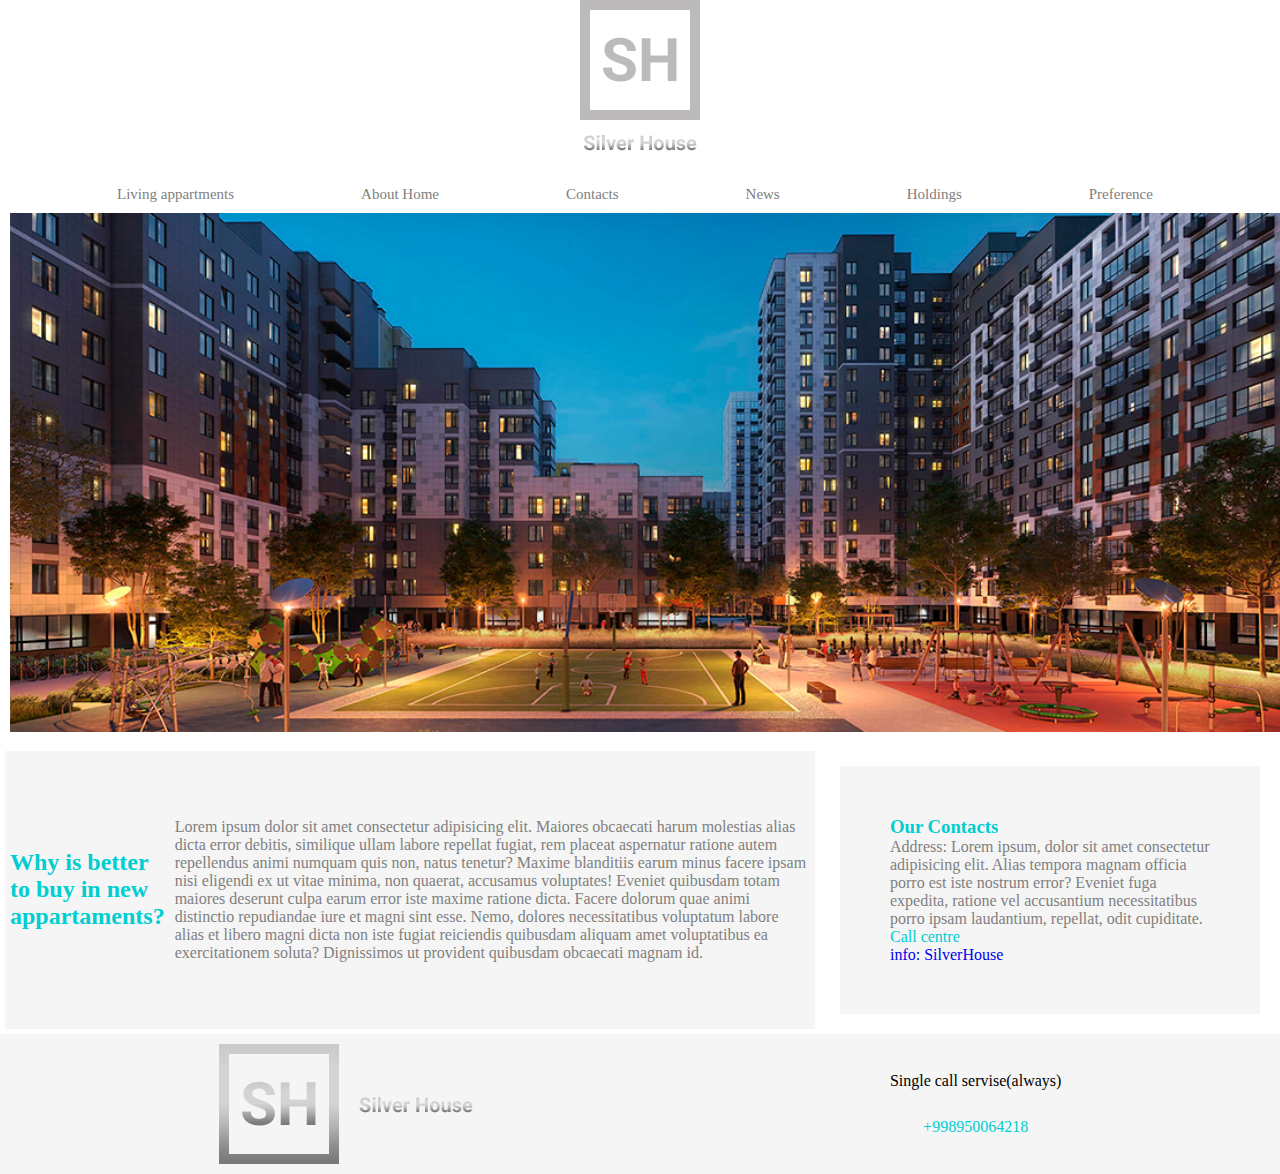
<file: index.html>
<!DOCTYPE html>
<html lang="en">
<head>
    <meta charset="UTF-8">
    <meta http-equiv="X-UA-Compatible" content="IE=edge">
    <meta name="viewport" content="width=device-width, initial-scale=1.0">
    <title>Silver house</title>
    <link rel="stylesheet" href="./style/style.css">
</head>
<body>
    <!--   header.header    -->
    <header class="header">
        <a class="header-img" href="#"><img src="./images/header-logo.png" alt="logo"></a>
        <nav>
            <ul>
                <li><a href="#">Living appartments</a></li>
                <li><a href="#">About Home</a></li>
                <li><a href="#">Contacts</a></li>
                <li><a href="#">News</a></li>
                <li><a href="#">Holdings</a></li>
                <li><a href="#">Preference</a></li>
            </ul>
        </nav>
        <!--     img.main-img    -->
        <img src="./images/block.png" alt="main" class="main-img">
    </header>
    <main class="main">
        <div class="main-menu">
            <div class="main-section">
                <h2 class="main-title">Why is better to buy in new appartaments?</h2>
                <p class="main-text">Lorem ipsum dolor sit amet consectetur adipisicing elit. Maiores obcaecati harum molestias alias dicta error debitis, similique ullam labore repellat fugiat, rem placeat aspernatur ratione autem repellendus animi numquam quis non, natus tenetur? Maxime blanditiis earum minus facere ipsam nisi eligendi ex ut vitae minima, non quaerat, accusamus voluptates! Eveniet quibusdam totam maiores deserunt culpa earum error iste maxime ratione dicta. Facere dolorum quae animi distinctio repudiandae iure et magni sint esse. Nemo, dolores necessitatibus voluptatum labore alias et libero magni dicta non iste fugiat reiciendis quibusdam aliquam amet voluptatibus ea exercitationem soluta? Dignissimos ut provident quibusdam obcaecati magnam id.</p>
            </div>
            <!--            .second-menu           -->
            <div class="second-menu">
                <!--          h3.main-title      -->
                <h3 class="main-title">Our Contacts</h3>
                <!-- p.main-text  -->
                <p class="main-text">Address: Lorem ipsum, dolor sit amet consectetur adipisicing elit. Alias tempora magnam officia porro est iste nostrum error? Eveniet fuga expedita, ratione vel accusantium necessitatibus porro ipsam laudantium, repellat, odit cupiditate.</p>
                <a class="num" href="tel:+998993665598">Call centre</a> 
                <a href="silverhouse.uz">info: SilverHouse</a> 
            </div>
        </div>
    </main>
    <footer class="footer">
        <div class="footer-inner">
           <img src="./images/footer-logo.png" alt="logo"> 
           <div class="footer-block">
               <p>Single call servise(always)</p>
               <a class="num" href="tel:+998993665598">+998950064218</a>
           </div>
        </div>
    </footer>
</body>
</html>
</file>
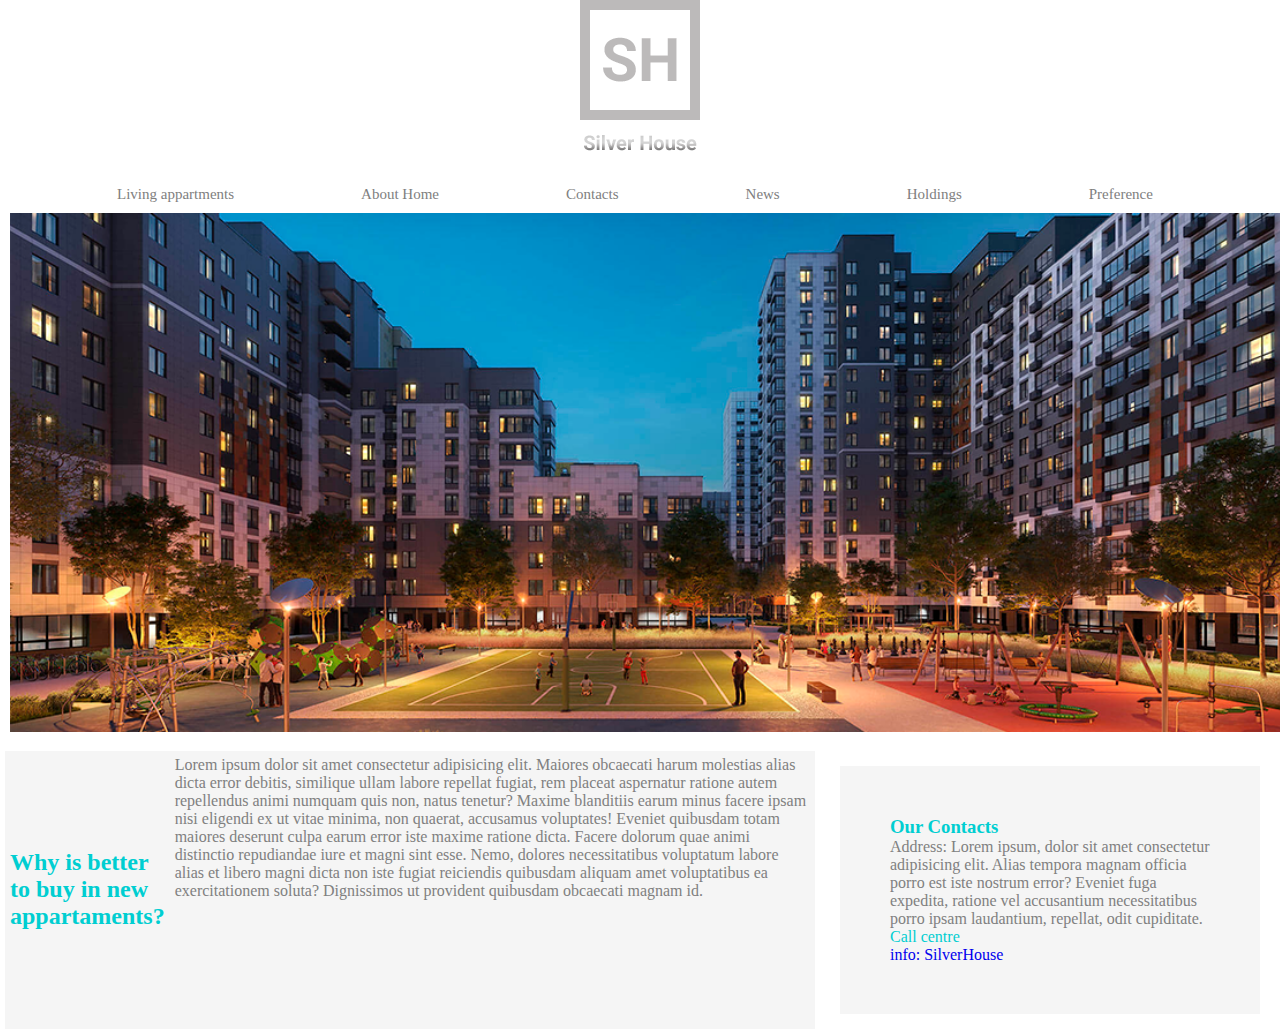
<file: Silver House 15/index.html>
<!DOCTYPE html>
<html lang="en">
<head>
    <meta charset="UTF-8">
    <meta http-equiv="X-UA-Compatible" content="IE=edge">
    <meta name="viewport" content="width=device-width, initial-scale=1.0">
    <title>Silver house</title>
    <link rel="stylesheet" href="./style/style.css">
</head>
<body>
    <!--   header.header    -->
    <header class="header">
        <a class="header-img" href="#"><img src="./images/header-logo.png" alt="logo"></a>
        <nav>
            <ul>
                <li><a href="#">Living appartments</a></li>
                <li><a href="#">About Home</a></li>
                <li><a href="#">Contacts</a></li>
                <li><a href="#">News</a></li>
                <li><a href="#">Holdings</a></li>
                <li><a href="#">Preference</a></li>
            </ul>
        </nav>
        <!--     img.main-img    -->
        <img src="./images/block.png" alt="main" class="main-img">
    </header>
    <main class="main">
        <div class="main-menu">
            <div class="main-section">
                <h2 class="main-title">Why is better to buy in new appartaments?</h2>
                <p class="main-text">Lorem ipsum dolor sit amet consectetur adipisicing elit. Maiores obcaecati harum molestias alias dicta error debitis, similique ullam labore repellat fugiat, rem placeat aspernatur ratione autem repellendus animi numquam quis non, natus tenetur? Maxime blanditiis earum minus facere ipsam nisi eligendi ex ut vitae minima, non quaerat, accusamus voluptates! Eveniet quibusdam totam maiores deserunt culpa earum error iste maxime ratione dicta. Facere dolorum quae animi distinctio repudiandae iure et magni sint esse. Nemo, dolores necessitatibus voluptatum labore alias et libero magni dicta non iste fugiat reiciendis quibusdam aliquam amet voluptatibus ea exercitationem soluta? Dignissimos ut provident quibusdam obcaecati magnam id.</p>
            </div>
            <!--            .second-menu           -->
            <div class="second-menu">
                <!--          h3.main-title      -->
                <h3 class="main-title">Our Contacts</h3>
                <!-- p.main-text  -->
                <p class="main-text">Address: Lorem ipsum, dolor sit amet consectetur adipisicing elit. Alias tempora magnam officia porro est iste nostrum error? Eveniet fuga expedita, ratione vel accusantium necessitatibus porro ipsam laudantium, repellat, odit cupiditate.</p>
                <a class="num" href="tel:+998993665598">Call centre</a> 
                <a href="silverhouse.uz">info: SilverHouse</a> 
            </div>
        </div>
    </main>
</body>
</html>
</file>
<file: style/style.css>
* {
    margin: 0;
    padding: 0;
    text-decoration: none;
    list-style: none;
}
.header-img {
    display: block;
    text-align: center;
    margin-bottom: 30px;
}
nav {
    margin: 0 auto;
}
ul {
    display: flex;
    justify-content: space-evenly;
}
ul li {
    margin-right: 10px;
}
ul li a {
    color: grey;
    font-size: 15px;
}
ul li a:hover {
    padding: 3px;
    color: cyan;
    border: 2px solid cyan;
    font-size: 20px;
}
.main-img {
    width: 100%;
    height: auto;
    margin: 10px;
}
.main-menu {
    width: 100%;
    display: flex;
    /* flex-direction: row; */
    /* flex-basis: auto; */
}
.main-section {
    background-color: whitesmoke;
    margin: 5px;
    padding: 5px; 
    display: flex;
    align-items: center;
    flex-basis: 70%;
}
.main-title {
    color: darkturquoise;
}
.main-text {
    color: gray;
}
.num {
  color:darkturquoise;  
}
.second-menu {
    flex-basis: 26%;
    padding: 10px;
    margin: 10px;
    border: gray;
    display: flex;
    flex-direction: column;
    justify-content: space-evenly;
}
.main-content, .second-menu {
    background-color: whitesmoke;
    padding: 20px;
}
.main-content {
    flex-basis: 68%;
    height: auto;
    margin: 20px;
    margin-right: 50px;
    padding: 50px;
    display: flex;
}
.main-title {
    display: flex;
    flex-direction: column;
    justify-content: center;
    margin-right: 10px;
}
.second-menu {
    flex-basis: 28%;
    margin: 20px;
    height: auto;
    padding: 50px;
  }
  .footer{
      background-color: whitesmoke;
      padding: 10px;
  }
  .footer-inner{
      display: flex;
      justify-content: space-around;
  }
  .footer-block{
      display: flex;
      justify-content: space-evenly;
      flex-direction: column;
      align-items: center;
  }
</file>
<file: Silver House 15/style/style.css>
* {
    margin: 0;
    padding: 0;
    text-decoration: none;
    list-style: none;
}
.header-img {
    display: block;
    text-align: center;
    margin-bottom: 30px;
}
nav {
    margin: 0 auto;
}
ul {
    display: flex;
    justify-content: space-evenly;
}
ul li {
    margin-right: 10px;
}
ul li a {
    color: grey;
    font-size: 15px;
}
ul li a:hover {
    padding: 3px;
    color: cyan;
    border: 2px solid cyan;
    font-size: 20px;
}
.main-img {
    width: 100%;
    height: auto;
    margin: 10px;
}
.main-menu {
    width: 100%;
    display: flex;
    /* flex-direction: row; */
    /* flex-basis: auto; */
}
.main-section {
    background-color: whitesmoke;
    margin: 5px;
    padding: 5px; 
    display: flex;
    flex-basis: 70%;
}
.main-title {
    color: darkturquoise;
}
.main-text {
    color: gray;
}
.num {
  color:darkturquoise;  
}
.second-menu {
    flex-basis: 26%;
    padding: 10px;
    margin: 10px;
    border: gray;
    display: flex;
    flex-direction: column;
    justify-content: space-evenly;
}
.main-content, .second-menu {
    background-color: whitesmoke;
    padding: 20px;
}
.main-content {
    flex-basis: 68%;
    height: auto;
    margin: 20px;
    margin-right: 50px;
    padding: 50px;
    display: flex;
}
.main-title {
    display: flex;
    flex-direction: column;
    justify-content: center;
    margin-right: 10px;
}
.second-menu {
    flex-basis: 28%;
    margin: 20px;
    height: auto;
    padding: 50px;
  }
</file>
